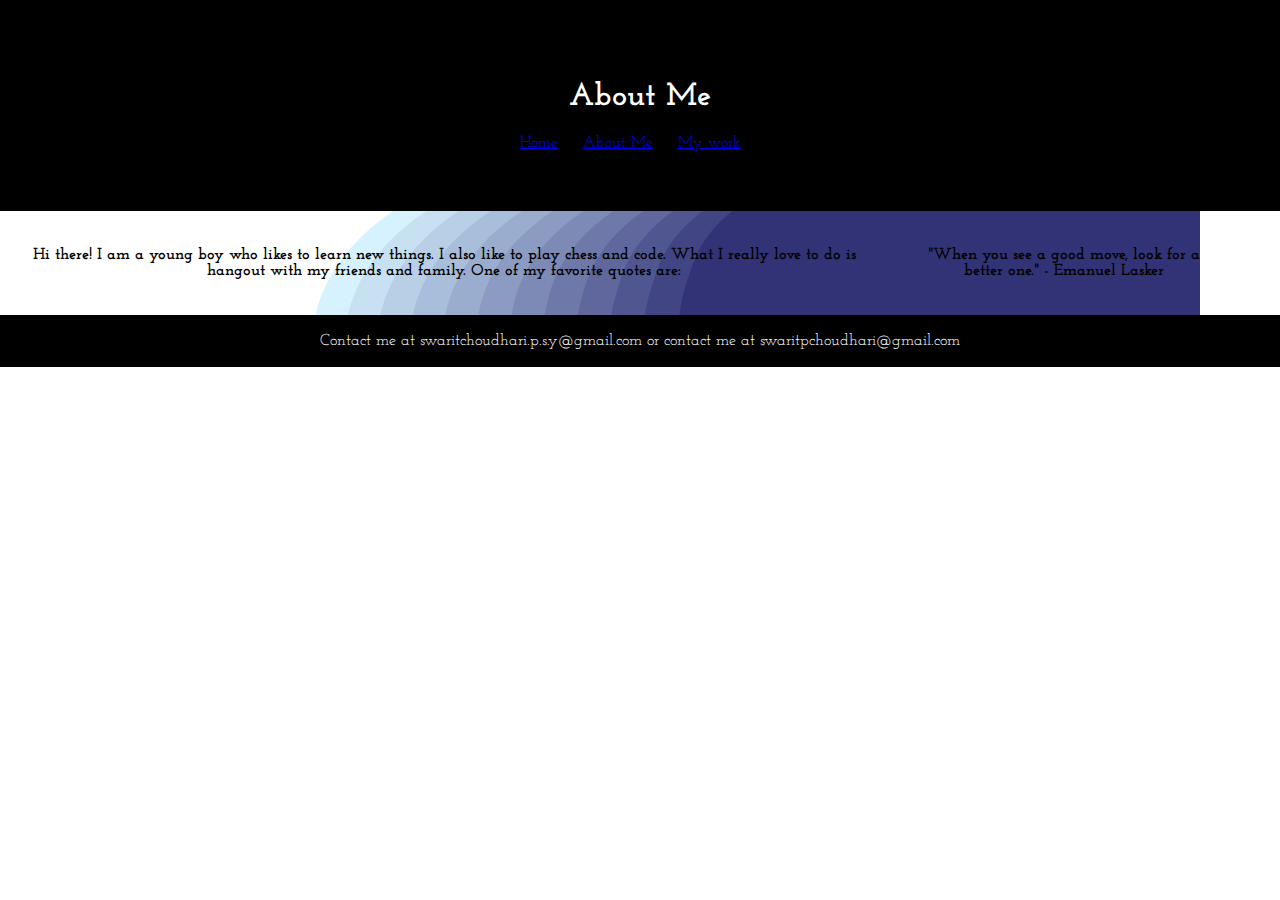
<file: aboutme.html>
<!DOCTYPE html>
<html>
    <head>
        <link href="https://fonts.googleapis.com/css2?family=Josefin+Slab&display=swap" rel="stylesheet">
        <link href="https://fonts.googleapis.com/css2?family=Montserrat:wght@600&display=swap" rel="stylesheet">
        <title>Swarit.com | About Me</title>
        <link rel="stylesheet" href="style.css">
    <link rel="icon" href="img/logo.png" /> 
    </head>
    <body>
        <header>
            <h1>About Me</h1>
            <nav>
                <ul>
                    <li><a href="index.html">Home</a></li>
                    <li><a href="aboutme.html">About Me</a></li>
                    <li><a href="work.html">My work</a></li>
                </ul>
            </nav>
        </header>
        <section>
            <p><strong>Hi there! I am a young boy who likes to learn new things. I also like to play chess and code. What I really love to do is hangout with my friends and family. One of my favorite quotes are:</strong><blockquote><strong>"When you see a good move, look for a better one." - Emanuel Lasker</strong></blockquote></p>
        </section>
        <footer>Contact me at swaritchoudhari.p.s.y@gmail.com or contact me at swaritpchoudhari@gmail.com</footer>
    </body>
</html>
</file>
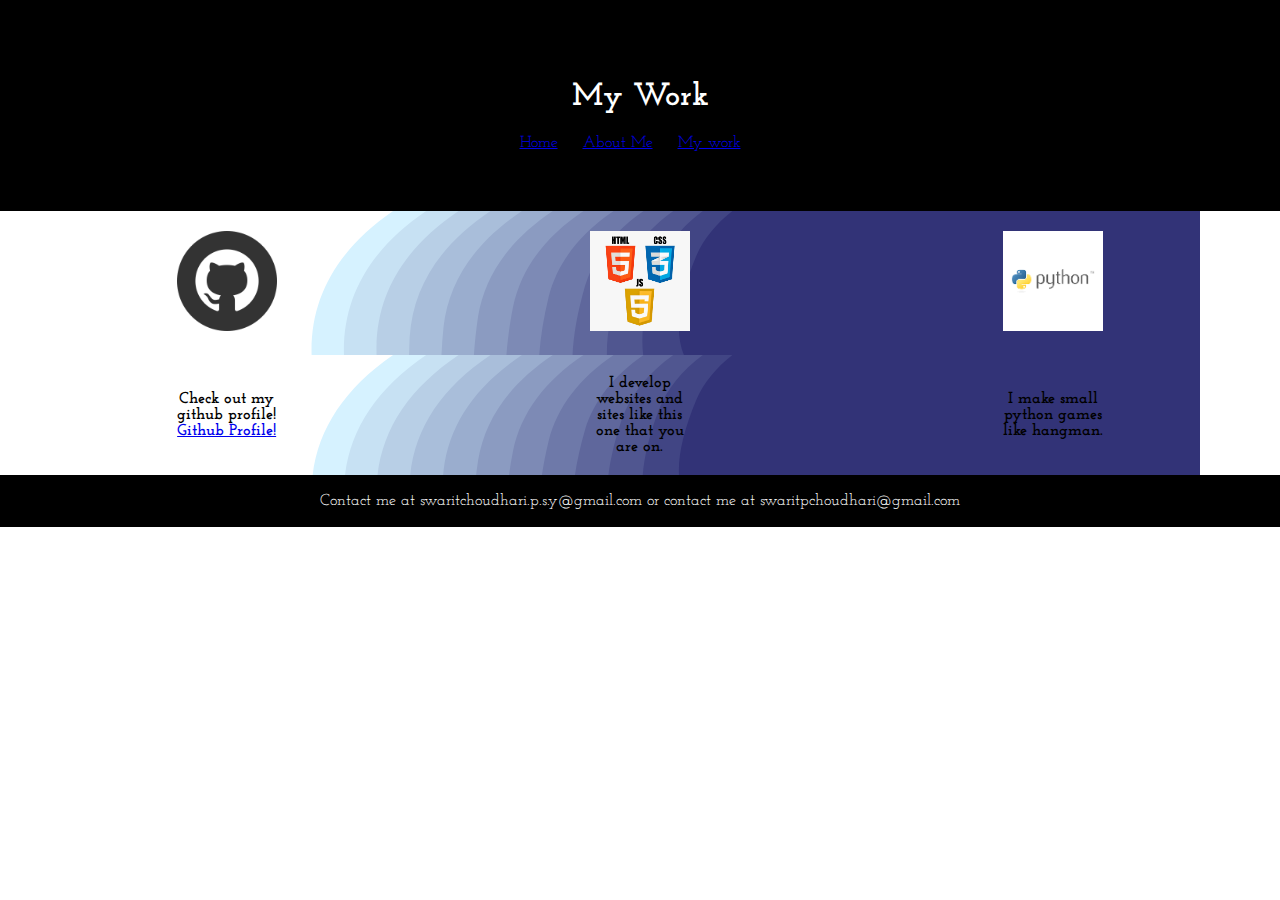
<file: work.html>
<!DOCTYPE html>
<html>
    <head>
        <link href="https://fonts.googleapis.com/css2?family=Josefin+Slab&display=swap" rel="stylesheet">
        <link href="https://fonts.googleapis.com/css2?family=Montserrat:wght@600&display=swap" rel="stylesheet">
        <title>Swarit.com | My Work</title>
        <link rel="stylesheet" href="style.css">
    <link rel="icon" href="img/logo.png" /> 
    </head>
    <body>
        <header>
            <h1>My Work</h1>
            <nav>
                <ul>
                    <li><a href="index.html">Home</a></li>
                    <li><a href="aboutme.html">About Me</a></li>
                    <li><a href="work.html">My work</a></li>
                </ul>
            </nav>
        </header>
        <section>
            <div><img src="img/github_logo.png" width="100" height="100" alt="Github Logo"></div>
            <div><img src="img/web_lang.png" width="100" height="100" alt="The languages that make up the web!"></div>
            <div><img src="img/python.png" width="100" height="100" alt="Python Logo Image"></div>
        </section>
        <section>
            <div><strong>Check out my github profile! <a href="https://github.com/SwiftyProgrammer690">Github Profile!</a></strong></div>
            <div><strong>I develop websites and sites like this one that you are on.</strong></div>
            <div><strong>I make small python games like hangman.</strong></div>
        </section>
        <footer>Contact me at swaritchoudhari.p.s.y@gmail.com or contact me at swaritpchoudhari@gmail.com</footer>
    </body>
</html>
</file>
<file: style.css>
body {
    background: rgb(255, 255, 255);
    color: white;
    margin: 0;
    padding: 0;
    font-family: 'Josefin Slab', serif;
}

header {
    background: black;
    padding:60px;
    text-align: center;
}

section {
    background-image: url("img/text-bg.svg");
    color: black;
    padding: 20px;
    display: flex;
    flex-direction: row;
    background-repeat: no-repeat;
    text-align: center;
}

div {
    margin: auto;
    width: 100px;
}

ul {
    margin: 0;
    padding: 0;
    list-style-type: none;
}

li {
    display: inline-block;
    margin-right: 20px;
}

footer {
    background: black;
    padding: 18px 20px;
    text-align: center;
}
</file>
